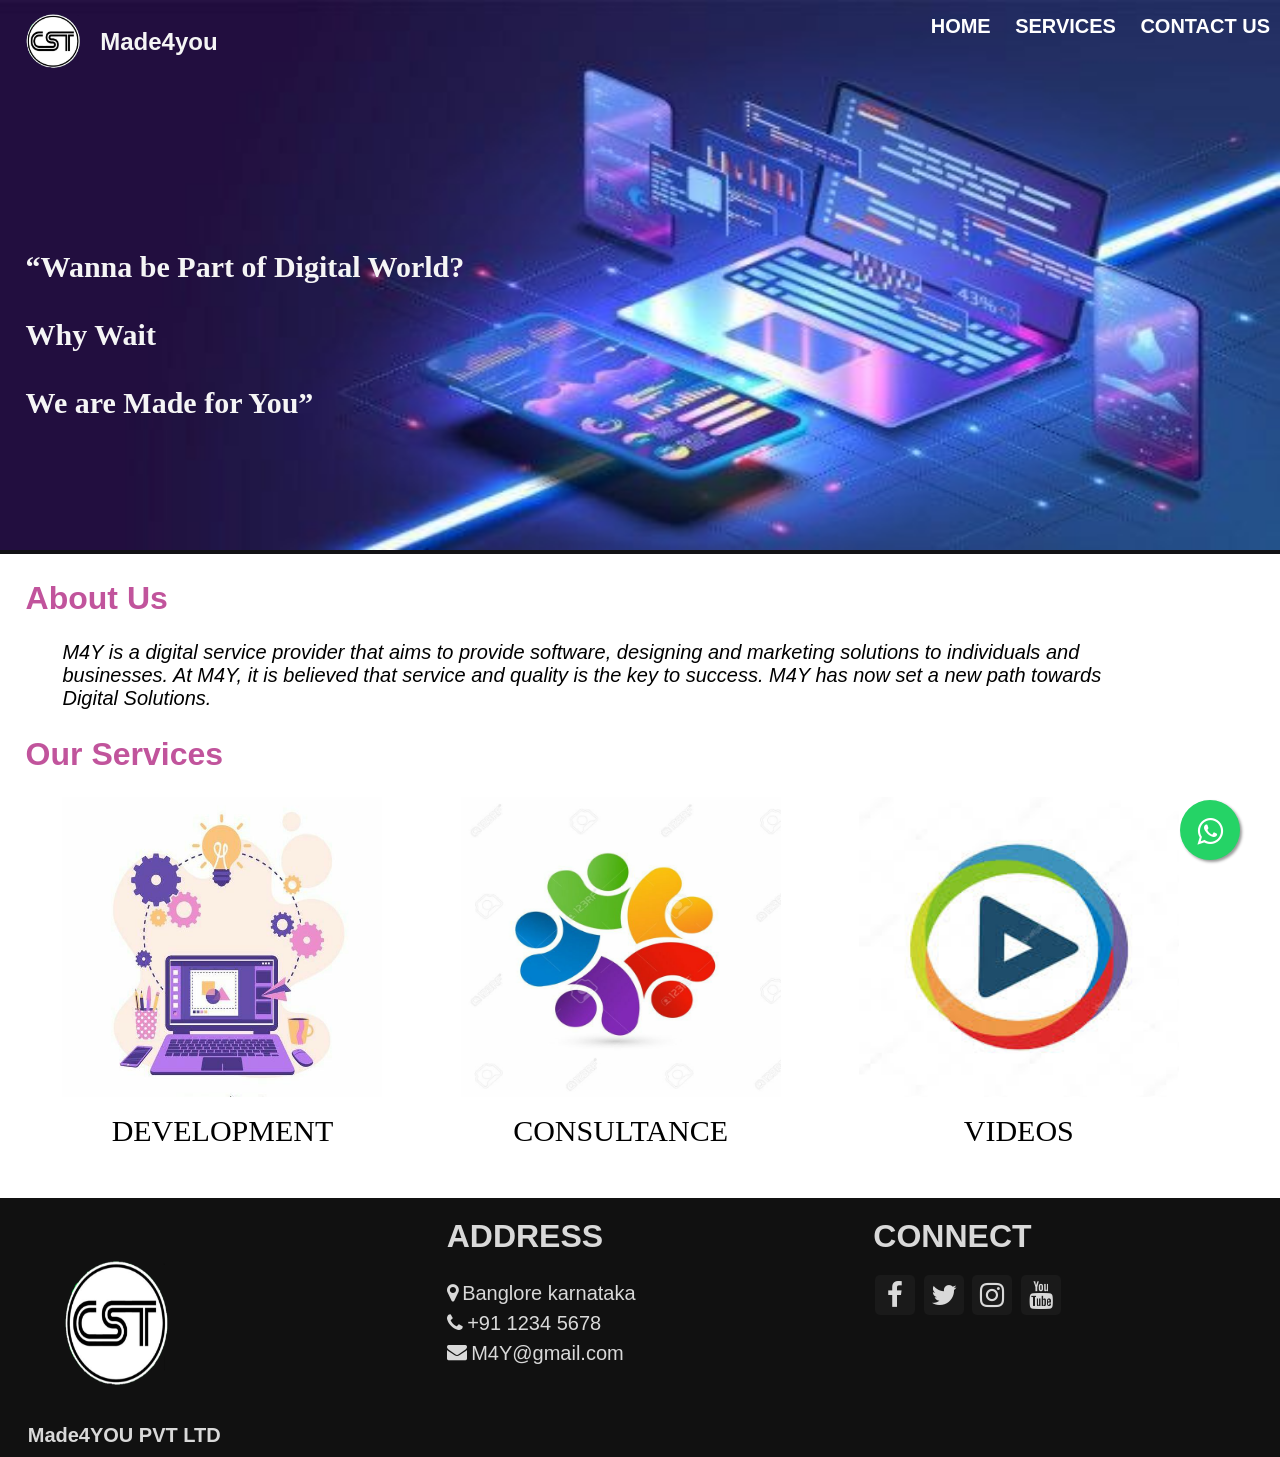
<file: index.html>
<!DOCTYPE html>
<html lang="en">

<head>
    <meta charset="UTF-8">
    <meta http-equiv="X-UA-Compatible" content="IE=edge">
    <meta name="viewport" content="width=device-width, initial-scale=1.0">
    <title>M4Y</title>
    <link rel="stylesheet" href="index.css">
    <link rel="stylesheet" href="https://cdnjs.cloudflare.com/ajax/libs/font-awesome/4.7.0/css/font-awesome.min.css">
</head>
<body>
    <!--navigation-->
    <div class="nav" id="nav">
        <div class="logo">
           <span><img src="images/logo.png"  alt="logo"  class="logo-pic"></span>
           <span class="company-name"><h2>Made4you</h2></span> 
        </div>
                <ul style="list-style:none ;"  class="list" id="navlist">
                    <a href="#"><li class="list-item">HOME</li></a>
                    <a href="service.html"><li class="list-item">SERVICES</li></a>
                    <a href="contact.html"><li class="list-item">CONTACT US</li></a>
                </ul>
                <!--menu-->
                <div class="menu" id="toggle-button">
                    <div class="menu-line"></div>
                    <div class="menu-line"></div>
                    <div class="menu-line"></div>
                </div>

               
    </div>
    <script>
        let togglebutton= document.getElementById('toggle-button');
        let navlist=document.getElementById('navlist');
        togglebutton.addEventListener("click",()=>{
            navlist.classList.toggle('active');
        })
        window.addEventListener('scroll',()=>{
            let nav=document.getElementById('nav');
            let windowposition=window.scrollY > 400;
            nav.classList.toggle('scrolling-active',windowposition);
        })
    </script>
    <!--images-->
        <div class="imagediv">
           <!-- <img src="images/1.jpeg"  width="100%" height="550pt">-->
           <img src="images/1.jpeg"  width="100%" height="550pt">
            <h1 class="imgtxt"><q>Wanna be Part of Digital World? <br><br> Why Wait <br><br> We are Made for You</q></h1>
        </div>
        <div class="About Us">
            <h1 id="heading">About Us</h1>
            <p id="p2">M4Y is a digital service provider that aims to provide software,
                designing and marketing solutions to individuals and
                businesses. At M4Y, it is believed that service and quality is the
                key to success. M4Y has now set a new path towards
                Digital Solutions.</p>
        </div>
        <div class="services" id="service">
            <h1>Our Services</h1>
            <figure class="service">
                <a href="service.html"><img src="images/dev 2.jpeg" class="img_wrap">
                <p class="img_text">Know More...</p></a>
                <figcaption class="caption" >DEVELOPMENT</figcaption>   
            </figure>
            <figure class="service">
            <a href="service.html"><img src="images/consul 1.jpeg" class="img_wrap">
                <p class="img_text">Know More...</p></a>
            <figcaption class="caption" >CONSULTANCE</figcaption>  
        </figure>
            <figure class="service">
            <a href="service.html"><img src="images/vide 1.jpeg" class="img_wrap">
                <p class="img_text">Know More...</p></a>
            <figcaption class="caption" >VIDEOS</figcaption>  </figure>
        </div>
        <div class="chat with us">
            <a href="https://wa.me/911231231234/?text=Hello%20How%20can%20help%20you."
            class="float" target="_blank">
        <i class="fa fa-whatsapp my-float"></i></a>
        </div>
        <footer>
            <div class="footer-container">
                <div class="left box">
                    <div class="content">
                    <img src="images/logo.png"  alt="logo"  class="logo-footer">
                    <p>Made4YOU PVT LTD</p>
                    </div>
                </div>
                <div class ="center box">
                    <h2>Address</h2>
                    <div class="content">
                        <div class="place">
                            <span class="fa fa-map-marker"></span>
                            <span class="text">Banglore karnataka</span>

                        </div>
                        <div class="phone">
                            <span class="fa fa-phone"></span>
                            <span class="text">+91 1234 5678</span>
                            
                        </div>
                        <div class="email">
                            <span class="fa fa-envelope"></span>
                            <span class="text">M4Y@gmail.com</span>
                            
                       </div>
                    </div>
                </div>
                    <div class="right box">
                        <h2>Connect</h2>
                    <div class="content">
                        <div class="social">
                            <a href="https://m.facebook.com"><span class="fa fa-facebook-f"></span></a>
                            <a href="http://twitter.com"><span class="fa fa-twitter"></span></a>
                            <a href="https://www.instagram.com"><span class="fa fa-instagram"></span></a>
                            <a href="https://youtube.com"><span class="fa fa-youtube"></span></a>
                        </div>
                    </div>
                    </div>
            </div>
        </footer>   
</body>
</html>
</file>
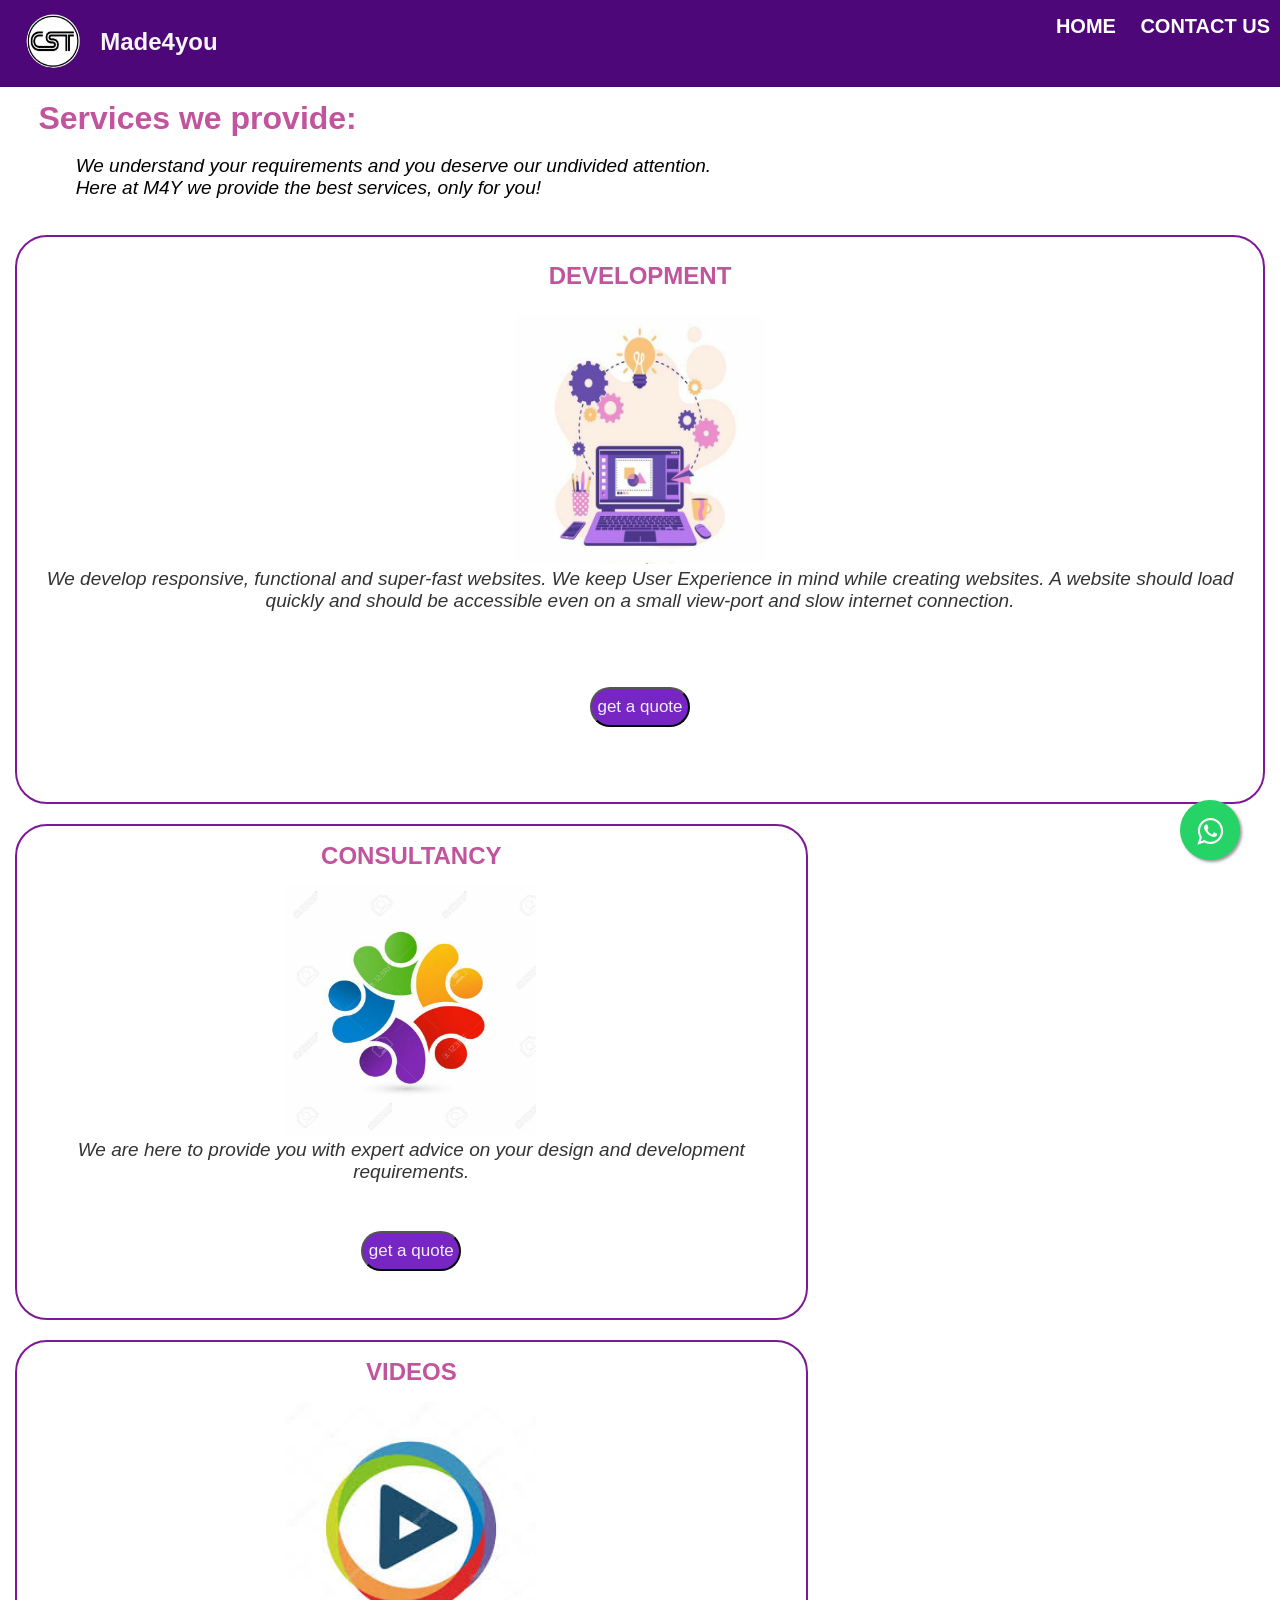
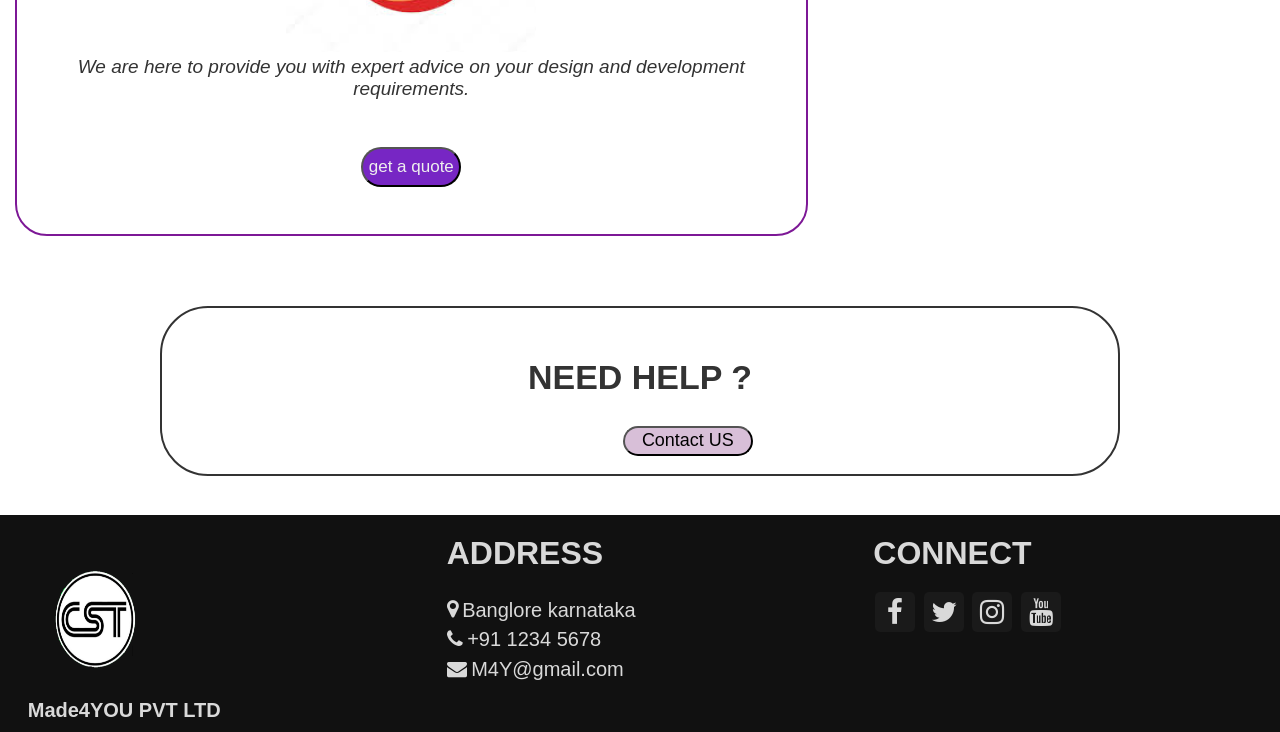
<file: service.html>
<!DOCTYPE html>
<html>
    <head>
        <title> Service </title>
        <link rel="stylesheet" href="service.css">
        <link rel="stylesheet" href="https://cdnjs.cloudflare.com/ajax/libs/font-awesome/4.7.0/css/font-awesome.min.css">
       
    </head>
<body>
    <!-- navigation -->
    <div class="nav">
        <div class="logo">
            <!-- logo -->
            <span><img src="images/logo.png"  alt="logo"  class="logo-pic"></span>
            <span class="company-name"><h2>Made4you</h2></span> 
        </div>
        <!-- quick links -->
                <ul style="list-style:none ;"  class="list" id="navlist">
                    <a href="index.html"><li class="list-item">HOME</li></a>
                    <a href="contact.html"><li class="list-item">CONTACT US</li></a>
                </ul>
               <!-- three lines of menu -->
                <div class="menu" id="toggle-button">
                    <div class="menu-line"></div>
                    <div class="menu-line"></div>
                    <div class="menu-line"></div>
                </div>
               
    </div>
    <!-- script to toggle quick links -->
    <script>
        let togglebutton= document.getElementById('toggle-button');
        let navlist=document.getElementById('navlist');
        togglebutton.addEventListener("click",()=>{
            navlist.classList.toggle('active');
        })
    </script>
    <!-- heading/first line -->
    <div class="paragraph">
        <h1><b>Services we provide:</b></h1><br>
        <p>We understand your requirements and you deserve our undivided attention.<br> Here at M4Y we provide the best services, only for you!  </p>
    </div>
    <!-- services information -->
 <div class="service">

    <div class="container" id="development">
        <div class="development">
           <h2>DEVELOPMENT</h2>
           <img src="images/dev 2.jpeg" alt="photo" width="250" height="250">
           <p>We develop responsive, functional and super-fast websites.
               We keep User Experience in mind while creating websites. A website should load
               quickly and should be accessible even on a small view-port and slow internet
               connection.</p>
               <button  Onclick="location.href='contact.html'">get a quote</button>
        </div>
   </div>

        <div class="container">
           <div class="consultancy">
              <h2>CONSULTANCY</h2>
              <img src="images/consul 1.jpeg" alt="photo" width="250" height="250" >
              <p>We are here to provide you with expert advice on your design and
               development requirements.</p>
                  <button  Onclick="location.href='contact.html'">get a quote</button>
          </div>
        </div>

        <div class="container">
            <div class="Videos">
              <h2>VIDEOS</h2>
              <img src="images/vide 1.jpeg" alt="photo" width="250" height="250">
              <p>We are here to provide you with expert advice on your design and
               development requirements.</p>
                  <button  Onclick="location.href='contact.html';">get a quote</button>
          </div>
        </div>
 </div>
 <!-- neep help box -->
 <div class="need help">
    <p> NEED HELP ?</p>
    <button  Onclick="location.href='contact.html';">Contact US</button>
</div>
 <div class="chat with us">
    <a href="https://wa.me/911231231234/?text=Hello%20How%20can%20help%20you."
    class="float" target="_blank">
  <i class="fa fa-whatsapp my-float"></i></a>
 </div>
 <!-- footer -->
<footer>
    <div class="footer-container">
        <div class="left box">
            <div class="content">
            <img src="images/logo.png"  alt="logo"  class="logo-footer">
            <p>Made4YOU PVT LTD</p>
            </div>
        </div>
        <div class ="center box">
            <h2>Address</h2>
            <div class="content">
                <div class="place">
                    <span class="fa fa-map-marker"></span>
                    <span class="text">Banglore karnataka</span>

                </div>
                <div class="phone">
                    <span class="fa fa-phone"></span>
                    <span class="text">+91 1234 5678</span>
                    
                </div>
                <div class="email">
                    <span class="fa fa-envelope"></span>
                    <span class="text">M4Y@gmail.com</span>
               </div>
            </div>
        </div>
         <div class="right box">
                <h2>Connect</h2>
            <div class="content">
                <div class="social">
                    <!-- social media icons -->
                    <a href="https://m.facebook.com"><span class="fa fa-facebook-f"></span></a>
                            <a href="http://twitter.com"><span class="fa fa-twitter"></span></a>
                            <a href="https://www.instagram.com"><span class="fa fa-instagram"></span></a>
                            <a href="https://youtube.com"><span class="fa fa-youtube"></span></a>
                </div>
            </div>
         </div>
    </div>
</footer>  
</body>
</html>
</file>
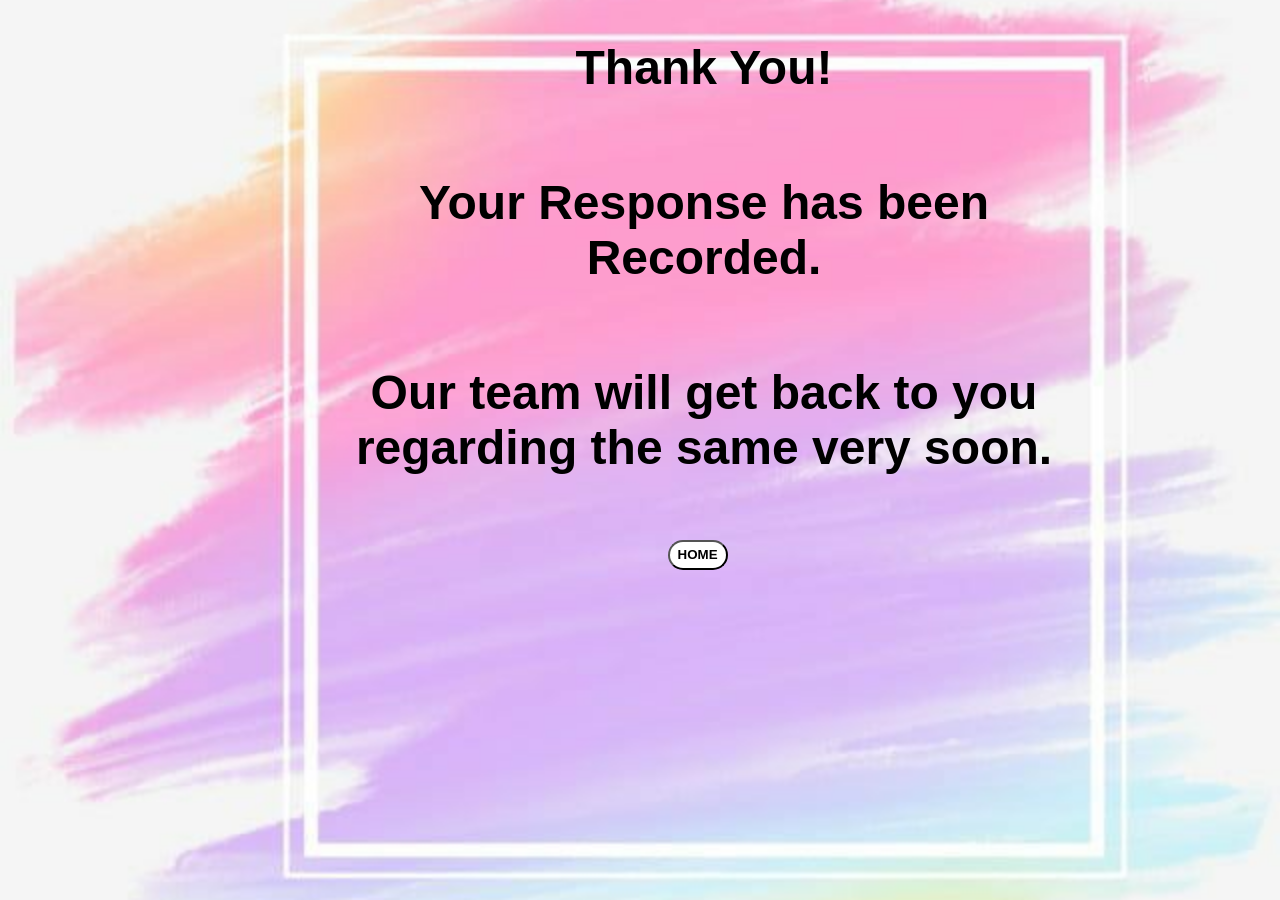
<file: thankyou.html>
<!DOCTYPE html>
<html lang="en">

<head>
    <meta charset="UTF-8">
    <meta http-equiv="X-UA-Compatible" content="IE=edge">
    <meta name="viewport" content="width=device-width, initial-scale=1.0">
    <title>Thank You</title>
    <link rel="stylesheet" href="thankyou.css">
</head>

<body>
    <h4>Thank You!</h4>
    <h4>Your Response has been Recorded.</h4>
    <h4>Our team will get back to you regarding the same very soon.</h4>
    <button onclick="location.href='index.html'">HOME</button>
</body>

</html>
</file>
<file: index.css>
* {
    padding: 0;
    outline: none;
    margin: 0;
    box-sizing: border-box;
     
}
body {
    margin: 0;
    height: 100vh;
    width: 100%;
    font-family:'Segoe UI', Tahoma, Geneva, Verdana, sans-serif;
}

    .nav{
        display:flex;
        justify-content:space-between;
        position:fixed;
        z-index:100;
        width:100%;
        top:0rem;
     }
    .logo-pic{
        width:100px;
        margin-left:3px;
        margin-right: 10px;
        position: relative;
    }
    .company-name{
        position: absolute;
        color: whitesmoke;
        margin-top: 2.15%;
        margin-left: -1%;
    }
    .scrolling-active{
        background-color: rgb(77, 7, 121);
        
    }
    .scrolling-active .list-item{
        background-color: rgb(77, 7, 121);
       
    }

    .list-item{
       display: inline-block;
        padding: 15px 10px;
    }
   
    .nav a{
        text-decoration: none;
        color:#fff;
        font-size: 20px;
        font-weight:bold;

    }
     .list-item:hover {
        color:rgb(77, 7, 121);
        background-color: #FFF;
        border-radius:1rem;
    
    }
    .menu{
        display:none;
       
    }
   
  .menu-line{
      width:30px;
      height:3px;
      background-color:#FFF;
      margin-bottom: 4px;
  }
  

  @media (max-width : 960px) {
      .nav{
          flex-direction: column;
          position:fixed;
          width:100%;
          }
      .menu{
          display:block;
          position:absolute;
          right:15px;
          top:15px;
      }
      .list{
          text-align: center;
          display:none;
      }
      .list .list-item{
          display:block;
          border-top:1px solid #FFF ;
      }
      .active{
          display:block;

      }


  }
   
    .imagediv{
        background-color: #111114;
        position: relative;
    }
    .imgtxt{
        position:absolute;
        margin-left: 2%;
        font-family:fantasy;
        top:250px;
        font-size: 30px;
        color:whitesmoke;
    }
    .About{
        margin:2%;
        font-family:'Segoe UI', Tahoma, Geneva, Verdana, sans-serif;
    }
    .About h1{
        color: #c1549c;
    }
    #p2{
        margin-top: 2%;
        font-size: 20px;
        font-style: italic;
        margin-right:9%;
        margin-left:3%;
    }
    .services{
        margin:2%;
        font-family:'Segoe UI', Tahoma, Geneva, Verdana, sans-serif;
    }
    .services h1{
        color: #c1549c;
    }
    .services p{
        font-size:30px ;
        font-weight: bolder;
    }
    .services a{
        text-decoration: none;
        color:#000;
    }
    
    .service{
        display: inline-block;
        padding:2%  3%;
        text-align: center;
        transform: .5s;
        position:relative
    }
    .img_wrap{
        width:320px;
        height: 300px;
        transition: .1s;
    } 
    .caption{
          font-size:30px;
          font-family:Lucida Handwriting;
          font-weight: lighter;
          margin-top: 4%;
    }
    .img_text{
        font-family:monospace;
        font-size: 500px;
        color:white;
        position:absolute;
        bottom:200px;
        left:100px;
        z-index:1;
        opacity:0;
        transition: 0.1s;
    }
    .service:hover .img_wrap{
        transform: scale(1);
        filter: blur(2px) brightness(85%);
    }
    .service:hover .img_text{
        opacity:1;
    }
    
    .float{
        position:fixed;
        width:60px;
        height:60px;
        bottom:40px;
        right:40px;
        background-color: #25d366;
        color:#FFF;
        border-radius:50px;
        text-align:center;
        font-size:30px;
        box-shadow:2px 2px 3px #999;
        z-index:100;
    }
    .my-float{
        margin-top: 16px;
    }
   footer{
       bottom:0px;
       width:100%;
       background:#111;
       color:#d9d9d9;

   }
   
   .logo-footer{
       width: 15vw;
       height:15vw;
   }
   .footer-container{
       display:flex;
   }
   .footer-container .box{
       flex-basis:50%;
       padding:10px 20px;
   }
   .box h2{
       font-size:2rem;
       font-weight: 600;
       text-transform: uppercase;
       margin-top:10px;
   }
   .box .content{
       margin:20px 0 0 0;
       
   }
   .right .content .social a{
       padding: 0 2px;
   }
   .right .content .social a span{
       background: #1a1a1a;
       line-height: 40px;
       font-size: 28px;
       width:40px;
       height: 40px;
       border-radius:5px;
       text-align: center;
       color: #d9d9d9;
   }
   .right .content .social a span:hover{
       background:rgb(77,7,121)
   }
   .center .content  .fa{
       height: 20px;
       font-size:20px ;
       color: #d9d9d9;
       margin-top: 2%;

   }
   .left .content p{
       font-size: 20px ;
       margin-left: 2%;
       font-weight: bold;
   }
   .center .content .text{
       font-size: 20px;
   }
   @media (max-width: 540px) {
       .footer-container{
           flex-direction: column;
       }
   }
</file>
<file: service.css>
* {
    padding: 0;
    outline: none;
    margin: 0;
    box-sizing: border-box;
     
}
body {
    margin: 0;
    height: 100%;
    width: 100%;
    font-family:'Segoe UI', Tahoma, Geneva, Verdana, sans-serif;
}

    .nav{
        background-color: rgb(77, 7, 121);
        display:flex;
        justify-content:space-between;
        position:fixed;
        z-index:100;
        width:100%;
        top:0rem;
     }
    .logo-pic{
        width:100px;
        margin-left:3px;
        margin-right: 10px;
        position: relative;
    }
    .company-name{
        position: absolute;
        color: whitesmoke;
        margin-top: 2.15%;
        margin-left: -1%;
    }

    .list-item{
       display: inline-block;
        padding: 15px 10px;
    
    }
   
    .nav a{
        text-decoration: none;
        color:#fff;
        font-size: 20px;
        font-weight:bold;

    }
     .list-item:hover {
        color:rgb(77,7,121);
        background-color: #FFF;
        border-radius:1rem;
    
    }
    .menu{
        display:none;
       
    }
   
  .menu-line{
      width:30px;
      height:3px;
      background-color:#FFF;
      margin-bottom: 4px;
  }
  

  @media (max-width : 960px) {
      .nav{
          flex-direction: column;
          position:fixed;
          width:100%;
      }
      .menu{
          display:block;
          position:absolute;
          right:15px;
          top:15px;
      }
      .list{
          text-align: center;
          padding-top: 10px;
          display:none;
      }
      .list .list-item{
          display:block;
          border-top:1px solid #FFF ;
      }
      .active{
          display:block;

      }
      .service{
        flex-direction: column;
    }
      
    }
   
.paragraph{
    margin-top: 100px;
    margin-left: 3%;
}
.paragraph h1{
    color:#C1549C;
}
.paragraph p{
    font-size: 19px;
    font-style: italic;
    margin-left: 3%;
}
.service{
    margin-top: 2%;
    margin-bottom: 60px;
}

 .service .container {
    display: inline table;
    padding:10px 15px;
    
}

.development{
    text-align: center;
    border: 2px solid rgb(125, 24, 150) ;
    border-radius: 2rem;
}
.consultancy{
    text-align: center;
    border: 2px solid rgb(125, 24, 150) ;
    border-radius: 2rem;
}
.Videos{
    text-align: center;
    border: 2px solid rgb(125, 24, 150) ;
    border-radius: 2rem;
}
.service .container img{
    margin-top: 2%;
}
 .service .container p{
    margin-right:2%;
    margin-left: 2%;
    font-family:'Segoe UI', Tahoma, Geneva, Verdana, sans-serif;
    font-style: italic;
    font-size: 19px;
    color:#333;
}
.service .container button{
    margin:6%;
    border-radius: 2rem;
    width: 100px;
    height: 40px;
    font-size:17px;
    background: rgb(119, 38, 196);
    color:#eee;
}
.service .container h2{
    margin-top: 2%;
    color: #C1549C;
}
.service .container button:hover{
    background:salmon;
    color:white
}
.service .container:hover .development{
    box-shadow:0 0 30px rgb(77,7,121);
}
.service .container:hover .consultancy{
    box-shadow:0 0 30px rgb(77, 7, 121);
}
.service .container:hover .Videos{
    box-shadow:0 0 30px rgb(77,7,121);
}
.need{
    text-align: center;
    border: 2px solid #333;
    border-radius: 3rem;
    margin-bottom: 3%;
    margin-right: auto;
    margin-left:auto;
    height:170px;
    width:75%;
}
.need p{
    margin-top: 50px;
    font-family:'Segoe UI', Tahoma, Geneva, Verdana, sans-serif;
    font-weight: 600;
    font-size: 2.123rem;
    color: #333;
}
.need button{
    margin-top:3%;
    font-size: 1.123rem;
    font-weight: 500;
    width:130px;
    height:30px;
    margin-left: 10%;
    border-radius: 2rem;
    background-color:thistle;
}
.float{
        position:fixed;
        width:60px;
        height:60px;
        bottom:40px;
        right:40px;
        background-color: #25d366;
        color:#FFF;
        border-radius:50px;
        text-align:center;
        font-size:30px;
        box-shadow:2px 2px 3px #999;
        z-index:100;
 }
    .my-float{
        margin-top: 16px;
    }

   footer{
       bottom:0px;
       width:100%;
       background:#111;
       color:#d9d9d9;

   }
   
   .logo-footer{
       width: 150px;
       height:150px;
   }
   .footer-container{
       display:flex;
   }
   .footer-container .box{
       flex-basis:50%;
       padding:10px 20px;
   }
   .box h2{
       font-size:2rem;
       font-weight: 600;
       text-transform: uppercase;
       margin-top:10px;
   }
   .box .content{
       margin:20px 0 0 0;
       
   }
   .right .content .social a{
       padding: 0 2px;
   }
   .right .content .social a span{
       background: #1a1a1a;
       line-height: 40px;
       font-size: 28px;
       width:40px;
       height: 40px;
       border-radius:5px;
       text-align: center;
       color: #d9d9d9;
   }
   .right .content .social a span:hover{
       background:rgb(77,7,121);
   }
   .center .content  .fa{
       height: 20px;
       font-size:20px ;
       color: #d9d9d9;
       margin-top: 2%;

   }
   .left .content p{
    font-size: 20px ;
    margin-left: 2%;
    font-weight: bold;
}
   .center .content .text{
       font-size: 20px;
   }
   @media (max-width: 540px) {
       .footer-container{
           flex-direction: column;
       }

       
   }
</file>
<file: thankyou.css>
* {
    padding: 0;
    outline: none;
    margin: 0;
    box-sizing: border-box;
     
}

body {
    background: url(images/2.jpeg) no-repeat center center fixed; 
    -webkit-background-size: cover;
    -moz-background-size: cover;
    -o-background-size: cover;
    background-size:cover;
    border-image-width: 100%;
    background-color: #927575;
    text-align: center;
    font-size: 3rem;
    font-family: "Poppins", sans-serif;
    margin-top: 0%;
    padding: 0%;
    
}

h4 {
    font-family: sitka small, sans-serif;
    margin-left: 24%;
    margin-right: 14%;
    padding: 40px 0;
}

button{
    border-radius: 5rem;
    margin-left: 9% ;
    height: 30px;
    width: 60px;
    background:white ;
    font-weight: bolder;
    
}
</file>
